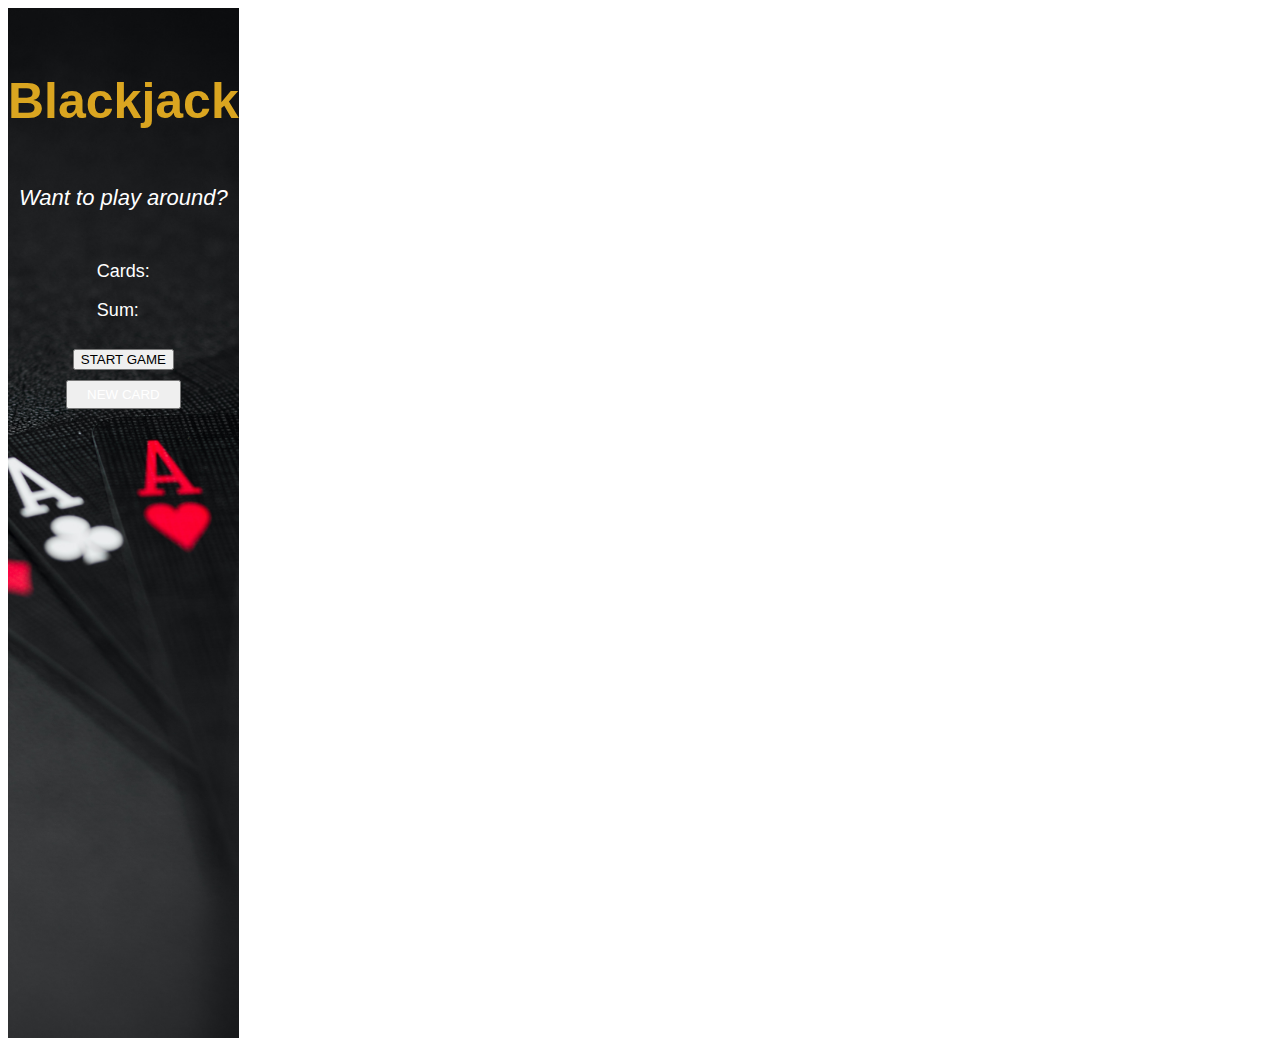
<file: BlackJack/BlackJack.html>
<!DOCTYPE html>
<html lang="en">

<head>
    <meta charset="UTF-8">
    <meta http-equiv="X-UA-Compatible" content="IE=edge">
    <meta name="viewport" content="width=device-width, initial-scale=1.0">
    <title>BlackJack</title>
    <link rel="stylesheet" href="BlackJack.css">
    <link href="https://cdn.jsdelivr.net/npm/bootstrap@5.0.2/dist/css/bootstrap.min.css" rel="stylesheet"
        integrity="sha384-EVSTQN3/azprG1Anm3QDgpJLIm9Nao0Yz1ztcQTwFspd3yD65VohhpuuCOmLASjC" crossorigin="anonymous">
</head>

<body>
    <div class="container">

        <h1 id="title">Blackjack</h1>
        <p id="message-el">Want to play around?</p>

        <div class="para-container">
            <p id="cards-el">Cards:</p>
            <p id="sum-el">Sum:</p>
        </div>


        <button id="start" class="btn btn-secondary btn-danger" onclick="startGame()">START GAME</button>
        <button id="newCard-btn" class="btn btn-secondary btn-success" onclick="newCard()">NEW CARD</button>
        <!-- <button id="playAgain-btn"  class="btn btn-secondary btn-warning" onclick="playAgain()">PLAY AGAIN</button> -->
        <p id="player-el"></p>

    </div>

    <script src="BlackJack.js"></script>
</body>

</html>
</file>
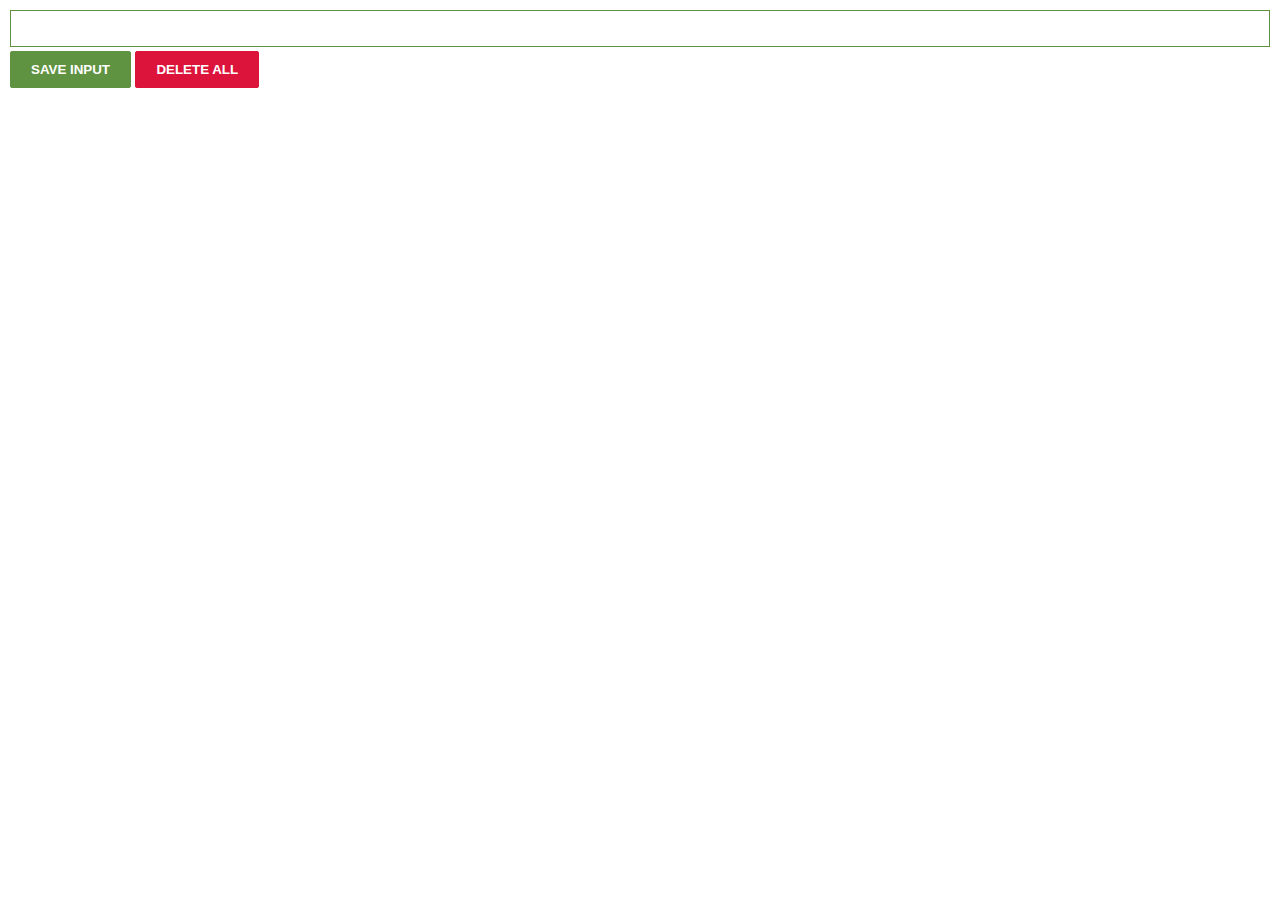
<file: Chrome extension/chrome.html>
<!DOCTYPE html>
<html lang="en">
<head>
    <meta charset="UTF-8">
    <meta http-equiv="X-UA-Compatible" content="IE=edge">
    <meta name="viewport" content="width=device-width, initial-scale=1.0">
    <title>Chrome Extension</title>
    <link rel="stylesheet" href="chrome.css">
    
</head>
<body>
    <input type="text" id="input-el">
    <button id="input-btn">SAVE INPUT</button>
    <button id="delete-btn">DELETE ALL</button>
    <ul id="ul-el"></ul>
    <!-- <button id="clear-input">RESET</button> -->

    <div id="container"></div>
    <script src="chrome.js"></script>
</body>
</html>
</file>
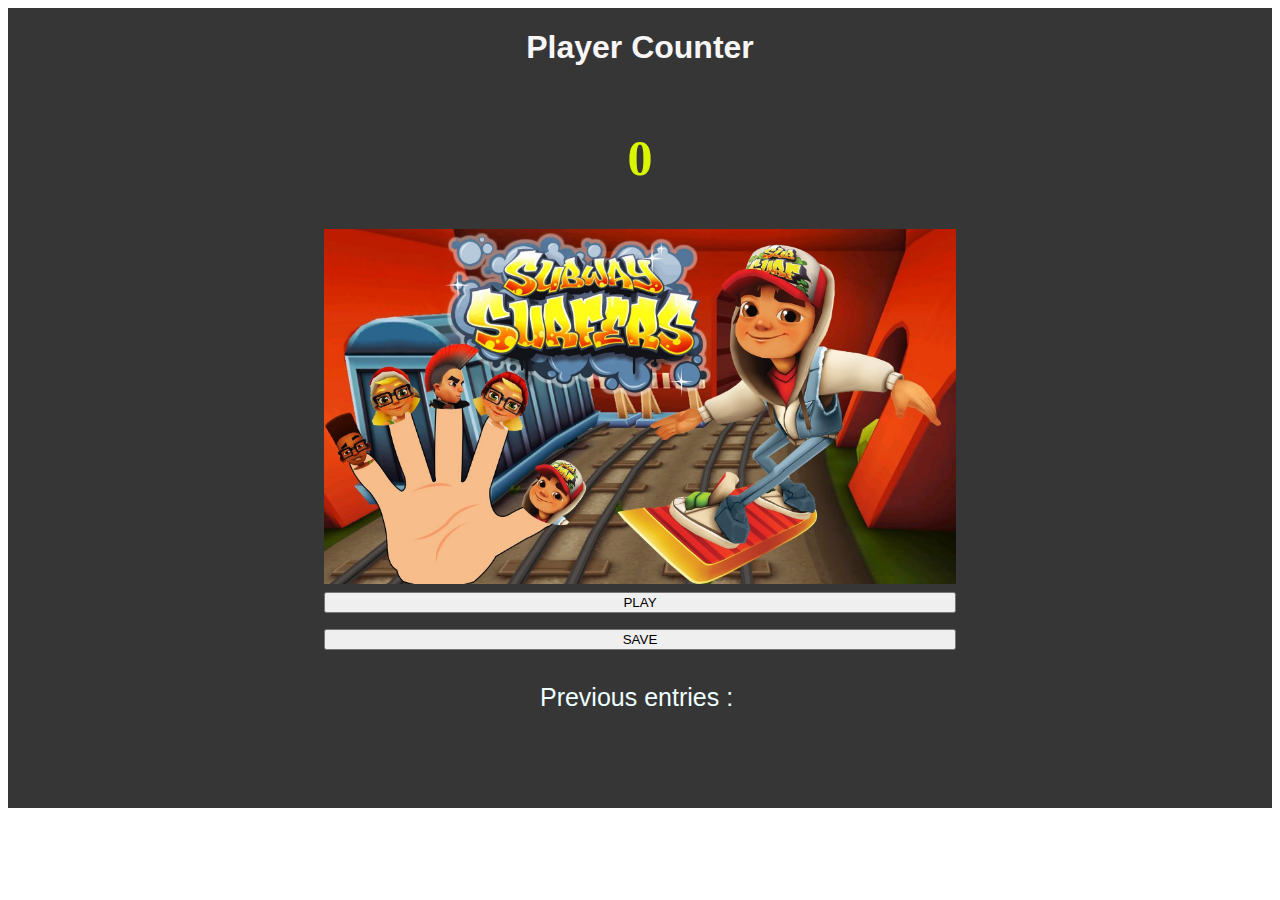
<file: Count App/countApp.html>
<!DOCTYPE html>
<html lang="en">

<head>
    <meta charset="UTF-8">
    <meta http-equiv="X-UA-Compatible" content="IE=edge">
    <meta name="viewport" content="width=device-width, initial-scale=1.0">
    <title>Counting Application</title>
    <link rel="stylesheet" href="countApp.css">
    <link href="https://cdn.jsdelivr.net/npm/bootstrap@5.0.2/dist/css/bootstrap.min.css" rel="stylesheet"
        integrity="sha384-EVSTQN3/azprG1Anm3QDgpJLIm9Nao0Yz1ztcQTwFspd3yD65VohhpuuCOmLASjC" crossorigin="anonymous">
</head>

<body>
    <div class="container">
        <h1>Player Counter</h1>
        <h2 id="count-item">0</h2>
        <img src="Subway.jpg" id="sub-img" alt="subway">
        <button type="button" class="btn btn-secondary btn-danger" id="btn" onclick="countPlayers()">PLAY</button>
        <button id="btn" class="btn btn-secondary btn-success" onclick="save()">SAVE</button>
        <p id="save-el" onclick = "save()"> Previous entries :&nbsp</p>
    </div>
    <script src="countApp.js"></script>
</body>

</html>
</file>
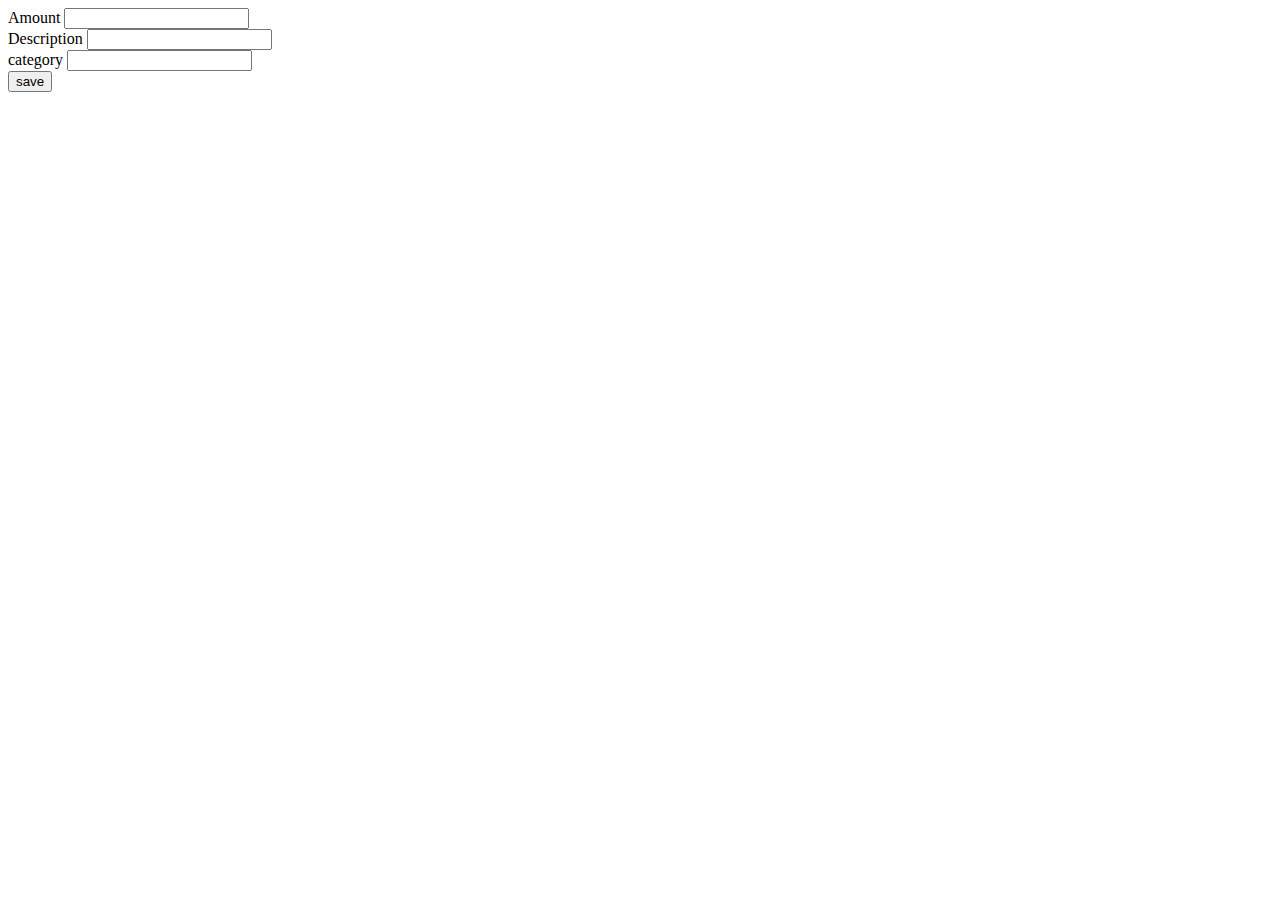
<file: Expense tracker/expenseTracker.html>
<!doctype html>
<html lang="en">

<head>
    <!-- Required meta tags -->
    <meta charset="utf-8">
    <meta name="viewport" content="width=device-width, initial-scale=1">

    <!-- Bootstrap CSS -->
    <link href="https://cdn.jsdelivr.net/npm/bootstrap@5.0.2/dist/css/bootstrap.min.css" rel="stylesheet"
        integrity="sha384-EVSTQN3/azprG1Anm3QDgpJLIm9Nao0Yz1ztcQTwFspd3yD65VohhpuuCOmLASjC" crossorigin="anonymous">

    <title>Expence tracker</title>
    <style>
        .badge {
            cursor: pointer
        }
    </style>
</head>

<body>
    <div class="container my-4">

        <div class="row">
            <div class="col-3">
                <label>Amount</label>
                <input type='number' class="form-control" id="amount" min=0 />
            </div>
            <div class="col-3">
                <label>Description</label>
                <input type='text' class="form-control" id="Description" />
            </div>
            <div class="col-3">
                <label>category</label>
                <input type='text' class="form-control" id="category" />

                <input type='text' class="form-control" id="prevId" hidden readonly />
            </div>
            <div class="col-12 my-2">
                <label></label>
                <input type='button' class="btn btn-info" id="savebtn" value="save" />
                <input type='button' class="btn btn-warning" id="Update" value="update" style="display: none;" />
            </div>
        </div>


        <div id="resultcontainer" class="row">

        </div>

    </div>


    <script src="https://cdn.jsdelivr.net/npm/bootstrap@5.0.2/dist/js/bootstrap.bundle.min.js"
        integrity="sha384-MrcW6ZMFYlzcLA8Nl+NtUVF0sA7MsXsP1UyJoMp4YLEuNSfAP+JcXn/tWtIaxVXM"
        crossorigin="anonymous"></script>
    <script src="https://code.jquery.com/jquery-3.6.1.min.js"
        integrity="sha256-o88AwQnZB+VDvE9tvIXrMQaPlFFSUTR+nldQm1LuPXQ=" crossorigin="anonymous"></script>


    <script>

        $('#savebtn').click(function () {

            let amount = $('#amount').val()
            let Description = $('#Description').val()
            let category = $('#category').val()
            if (amount <= 0) {
                alert("amount missing")
                return false
            }

            if (Description == "") {
                alert("Description missing")
                return false
            }

            if (category == "") {
                alert("category missing")
                return false
            }

            let myObj = {
                'ID': Math.random().toString(16).slice(2),
                'Amount': amount,
                'Description': Description,
                'category': category,
            }

            localStorage.setItem(myObj.ID, JSON.stringify(myObj))
            show()
        })

        function show() {
            let keys = getAllKeys();
            $("#resultcontainer").html("")
            keys.forEach((key) => {
                console.log(key)
                let mydata = JSON.parse(localStorage.getItem(key));
                console.log(mydata)

                $("#resultcontainer").append(`
            <div class="col-2 card m-1 p-2 ">
                <h5> Description : ${mydata.Description}</h5>
                <p>Amount : <span class="badge bg-success">${mydata.Amount}</span></p>
                <p>category : <span class="badge bg-info">${mydata.category}</span></p>
                <span class="badge bg-info my-1" onClick="Edit('${mydata.ID}','${mydata.Amount}','${mydata.Description}','${mydata.category}')">Edit</span>
                <span class="badge bg-danger" onClick="DeleteItem('${mydata.ID}','${mydata.Description}')">Delete</span>
            </div>
       `)
            })
        }

        show()

        function getAllKeys() {
            return Object.keys(localStorage);
        }

        function DeleteItem(id, title) {
            if (confirm("Conform!")) {
                localStorage.removeItem(id);
                alert(`${title} deleted!`)
                show()
            }
        }


        function Edit(id, amount, description, category) {
            $('#amount').val(amount)
            $('#Description').val(description)
            $('#category').val(category)
            $('#prevId').val(id)
            $('#Update').show()
            $('#savebtn').hide()
            if (confirm("Conform!")) {
                localStorage.setItem(id, JSON.stringify(mytasksUpdate))
                show()
            }
        }


        $('#Update').click(function () {
            let amount = $('#amount').val()
            let Description = $('#Description').val()
            let category = $('#category').val()
            let id = $('#prevId').val()

            const mytasksUpdate = {
                ID: id,
                Amount: amount,
                Description: Description,
                category: category
            }
            localStorage.setItem(mytasksUpdate.ID, JSON.stringify(mytasksUpdate))

            $('#amount,#Description,#category').val("")
            $('#Update').hide()
            $('#savebtn').show()
            show()
        })

    </script>
</body>

</html>
</file>
<file: BlackJack/BlackJack.css>
.container {
    display: flex;
    width: fit-content;
    flex-direction: column;
    align-items: center;
    /* background-color: rgb(58, 59, 58); */
    background-image: url('jac.jpg');
    background-size: cover;
    background-position: 50%;
    background-repeat: no-repeat;
    

    
    font-family: 'Trebuchet MS', 'Lucida Sans Unicode', 'Lucida Grande', 'Lucida Sans', Arial, sans-serif;
    color: white;
    font-size: 18px;
    height: 1000px;
    padding-top: 30px;

}

#title {
    color:goldenrod;
    font-size: 50px;
    font-weight: bolder;
}

#message-el {
    font-style: italic;
    font-size: 22px;
}

#newCard-btn{
    margin-top: 10px;
    /* margin-bottom: 1px; */
    width: 115px;
    padding: 5px;
    color: rgb(255, 255, 255);
}
/* #playAgain-btn {
    margin-top: 10px;
    margin-bottom: 10px;
    width: 115px;
    padding: 5px;
    color: rgb(255, 255, 255);
} */

.para-container {
    margin-top: 10px;
    margin-bottom: 10px;
}
</file>
<file: Chrome extension/chrome.css>
body {
    margin: 0;
    padding: 10px;
    font-family: Arial, Helvetica, sans-serif;
    min-width: 400px;
}

input {
    width: 100%;
    margin-bottom: 4px;
    padding: 10px;
    box-sizing: border-box;
    border: 1px solid #5f9341;
}

button {
 
    border: 1px solid #5f9341;
    padding: 10px 20px;
    background-color: #5f9341;
    /* background: green; */
    color: white;
    font-weight: bold;
    border-radius: 2px;
}
#input-btn:active {
    box-shadow: 
      7px 6px 28px 1px rgba(0, 0, 0, 0.24);
    transform: translateY(1px);
    /* Moving button 4px to y-axis */
}
#delete-btn:active {
    box-shadow: 
      7px 6px 28px 1px rgba(0, 0, 0, 0.24);
    transform: translateY(1px);
    /* Moving button 4px to y-axis */
}

#delete-btn {
    background-color: crimson;
    color: white;
    border: 1px solid crimson;
    border-radius: 2px;
}

ul {
    margin-top: 20px;
    list-style: none;
    padding-left: 0px;
}

li {
    margin: 5px 5px;
}

a {
    color: #5f9341;
}
</file>
<file: Count App/countApp.css>
.container {
  width: 100%;
  display: flex;
  flex-direction: column;
  align-items: center;
  background-color: #363636;;
  height: 800px;
}
#sub-img {
  width: 50%;
}

#btn {
  width: 50%;
  margin: 8px;
}

h1 {
  color: rgb(247, 245, 245);
  font-weight: bolder;
  font-family: 'Trebuchet MS', 'Lucida Sans Unicode', 'Lucida Grande', 'Lucida Sans', Arial, sans-serif;
}

#count-item {
  font-family: cursive;
  font-size: 50px;
  color: rgb(217, 246, 0);
  font-weight: bold;
}

p {
  font-family: 'Segoe UI', Tahoma, Geneva, Verdana, sans-serif;
  font-size: 25px;
  color: azure;
}
</file>
